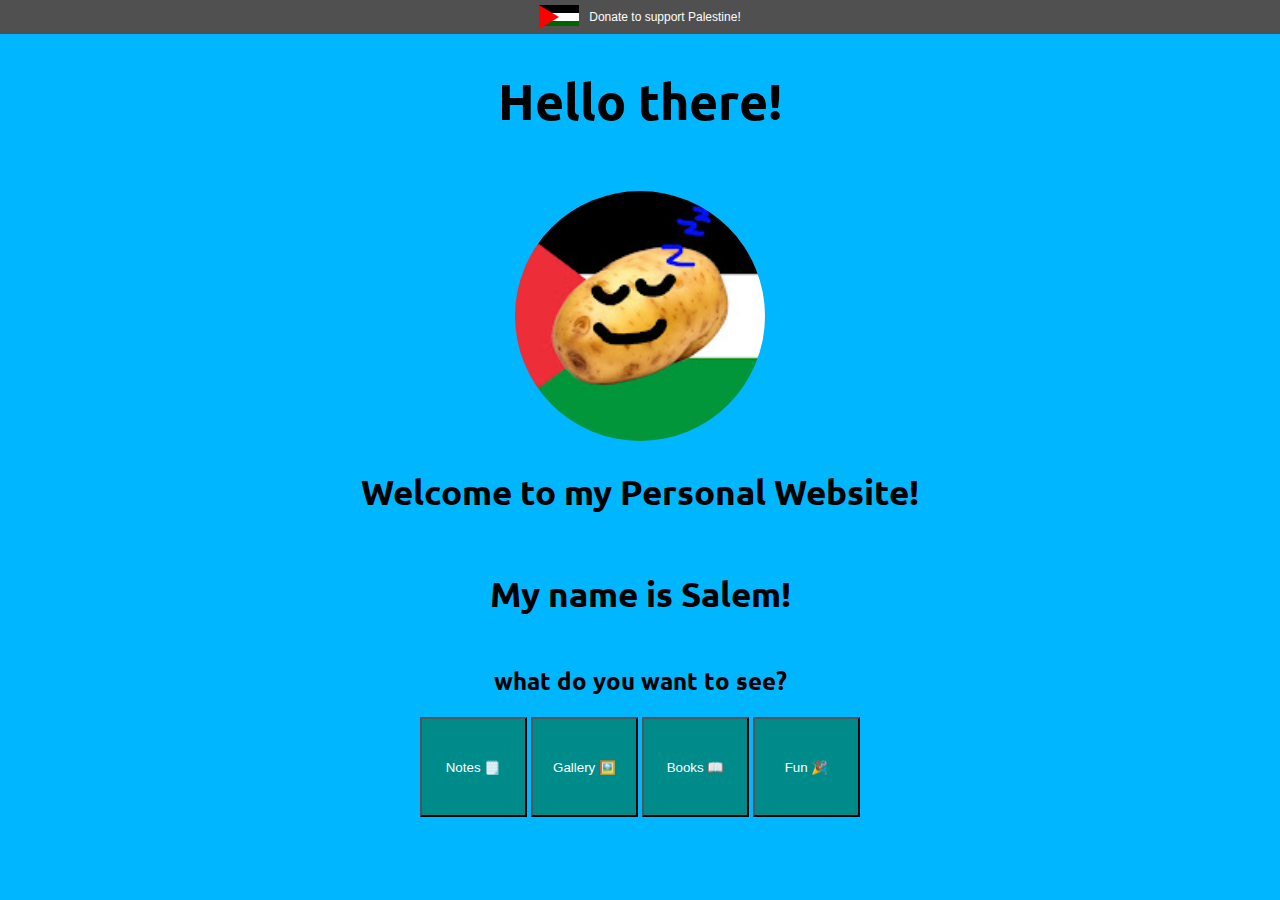
<file: index.html>
<!DOCTYPE html>
<html lang="en">
<head>
    <meta charset="UTF-8">
    <meta name="viewport" content="width=device-width, initial-scale=1.0">
    
    <title>Sleeping Potato's Personal Homepage</title>

    <!-- HTML Meta Tags -->
    <meta name="description" content="">

    <!-- Facebook Meta Tags -->
    <meta property="og:url" content="https://69420gaming.github.io/">
    <meta property="og:type" content="website">
    <meta property="og:title" content="Sleeping Potato's Personal Homepage">
    <meta property="og:description" content="">
    <meta property="og:image" content="https://opengraph.b-cdn.net/production/images/2a0986da-c156-4997-b843-1ecdbac2804c.png?token=mnjRf2PeFKi6P6tj_Wtiv-yu_hiDoPTm5c3HXDbwUxM&height=500&width=532&expires=33276077403">

    <!-- Twitter Meta Tags -->
    <meta name="twitter:card" content="summary_large_image">
    <meta property="twitter:domain" content="69420gaming.github.io">
    <meta property="twitter:url" content="https://69420gaming.github.io/">
    <meta name="twitter:title" content="Sleeping Potato's Personal Homepage">
    <meta name="twitter:description" content="">
    <meta name="twitter:image" content="https://opengraph.b-cdn.net/production/images/2a0986da-c156-4997-b843-1ecdbac2804c.png?token=mnjRf2PeFKi6P6tj_Wtiv-yu_hiDoPTm5c3HXDbwUxM&height=500&width=532&expires=33276077403">

    <!-- Meta Tags Generated via https://www.opengraph.xyz -->

    <script src="https://cdn.jsdelivr.net/npm/jquery@3.7.1/dist/jquery.min.js" integrity="sha256-/JqT3SQfawRcv/BIHPThkBvs0OEvtFFmqPF/lYI/Cxo=" crossorigin="anonymous"></script>

    <link rel="canonical" href="https://69420gaming.github.io/">

    <script type="application/ld+json">
      {
        "@context": "https://schema.org",
        "@type": "WebSite",
        "name": "Sleeping Potato's Personal Homepage!",
        "url": "https://69420gaming.github.io",
        "description": "Sleeping Potato's Personal Homepage!",
        "author": {
          "@type": "Person",
          "name": "Salem Warde",
          "url": "https://69420gaming.github.io/",
          "sameAs": [
            "https://youtube.com/@Swarde11",
            "https://github.com/69420gaming"
          ]
        }
      }
      </script>

    <link rel="stylesheet" href="style.css">

    <style>
        @import url('https://fonts.googleapis.com/css2?family=Ubuntu:ital,wght@0,300;0,400;0,500;0,700;1,300;1,400;1,500;1,700&display=swap');
        </style>
</head>
<body>
    <style>
        body {
          margin-top: 35px;
        }
        .support-palestine,
        .support-palestine:visited {
          position: absolute;
          left: 0;
          top: 0;
          right: 0;
          background: rgb(0, 0, 0);
          display: flex;
          justify-content: center;
          padding-top: 5px;
          padding-bottom: 5px;
          z-index: 10000;
          text-decoration: none;
          font-family: arial;
        }
        .support-palestine:hover,
        .support-palestine:active {
          background: black;
          display: flex;
          background: rgb(80, 80, 80);
          text-decoration: none;
        }
        .support-palestine__flag {
          margin-right: 10px;
        }
      
        .support-palestine__label {
          color: white;
          font-size: 12px;
          line-height: 24px;
        }
        .background {
          background: darkgreen;
      
          height: 21px;
        }
        .top {
          background: black;
          width: 40px;
          height: 8px;
          z-index: 1;
        }
        .middle {
          background: white;
          width: 100%;
          height: 8px;
          z-index: 1;
        }
        .triangle {
          background: auto;
          border-top: 12px solid transparent;
          border-bottom: 12px solid transparent;
          border-left: 20px solid red;
          z-index: 2;
          position: relative;
          top: -16px;
          left: 0;
        }
      </style>
      <a
        class="support-palestine"
        href="https://www.islamic-relief.org.uk/giving/appeals/palestine/"
        target="_blank"
        rel="nofollow noopener"
        title="Donate to support palestine"
      >
        <div
          class="support-palestine__flag"
          role="img"
          aria-label="Flag of palestine"
        >
          <div class="background">
            <div class="top"></div>
            <div class="middle"></div>
            <div class="triangle"></div>
          </div>
        </div>
        <div class="support-palestine__label">Donate to support Palestine!</div>
      </a>

    <div class="container">
        <h1 class="greet">Hello there!</h1>
        <img class="pfp" src="assets/pfp.jpg">

        <h2 class="intro">Welcome to my Personal Website!</h2>
        <h2 class="intro">My name is Salem!</h2>
        <h2 class="intro2">what do you want to see?</h2>

        <div class="sections">
            <a href="sections/notes/Index/index.html"><button style="height: 100px; width: 107px; background-color: darkcyan; color: white;">Notes 🗒️</button></a>
            <a href="sections/gallery/index.html"><button style="height: 100px; width: 107px; background-color: darkcyan; color: white;">Gallery 🖼️</button></a>
            <a href="sections/books/index.html"><button style="height: 100px; width: 107px; background-color: darkcyan; color: white;">Books 📖</button></a>
            <a href="sections/fun/index.html"><button style="height: 100px; width: 107px; background-color: darkcyan; color: white;">F️un 🎉</button></a>
        </div>
    </div>
</body>
</html>
</file>
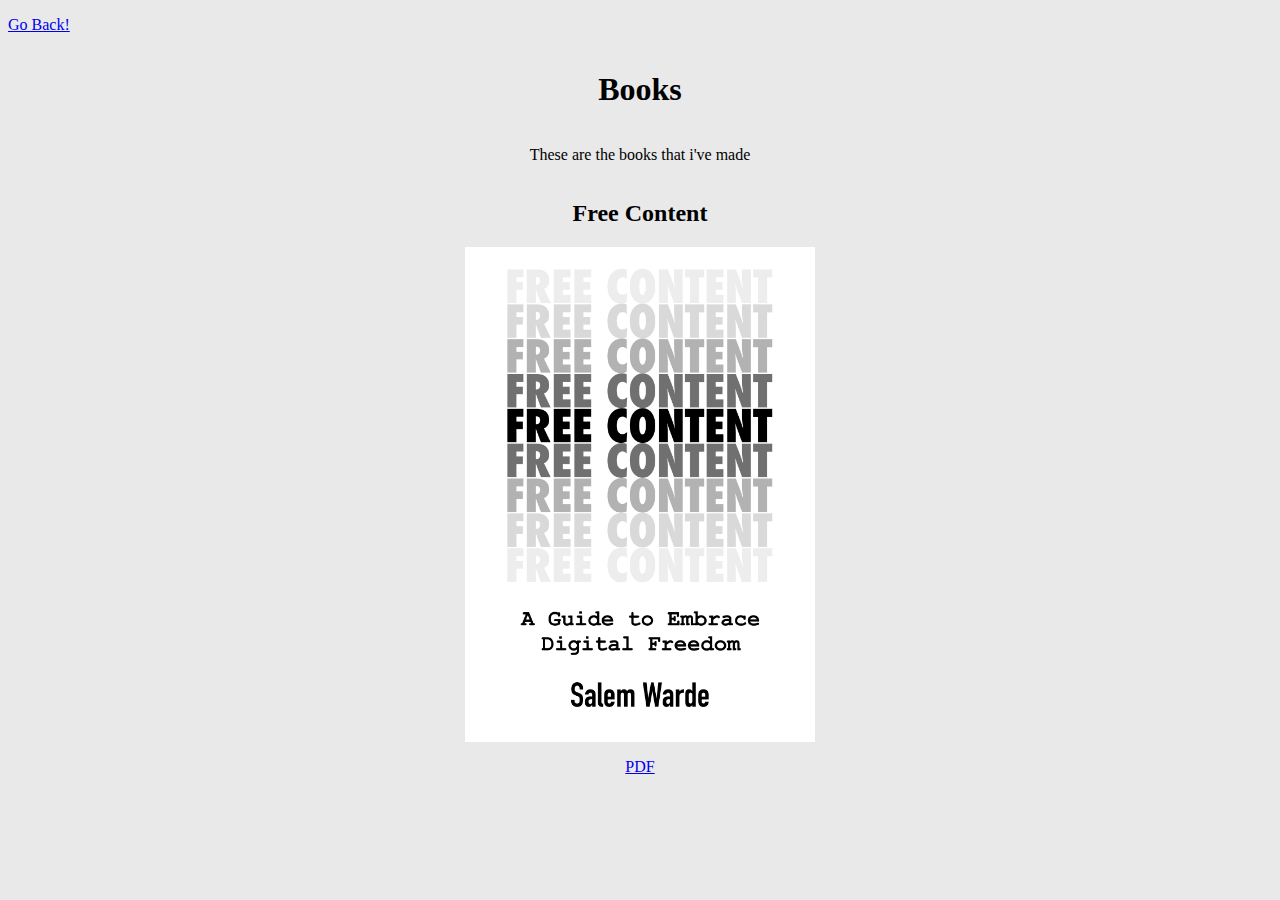
<file: sections/books/index.html>
<!DOCTYPE html>
<html lang="en">
<head>
    <meta charset="UTF-8">
    <meta name="viewport" content="width=device-width, initial-scale=1.0">
    <title>Salem's Books</title>

    <link rel="stylesheet" href="style.css">
</head>
<body>
    <a href="../../index.html"><p>Go Back!</p></a>
    <div class="container">
        <h1>Books</h1>
        <p>These are the books that i've made</p>
    
        <h2>Free Content</h2>
        <img src="Images/Free Content.JPG" width="350">
        <a href="docs/Free Content.pdf"><p>PDF</p></a>
    </div>
</body>
</html>
</file>
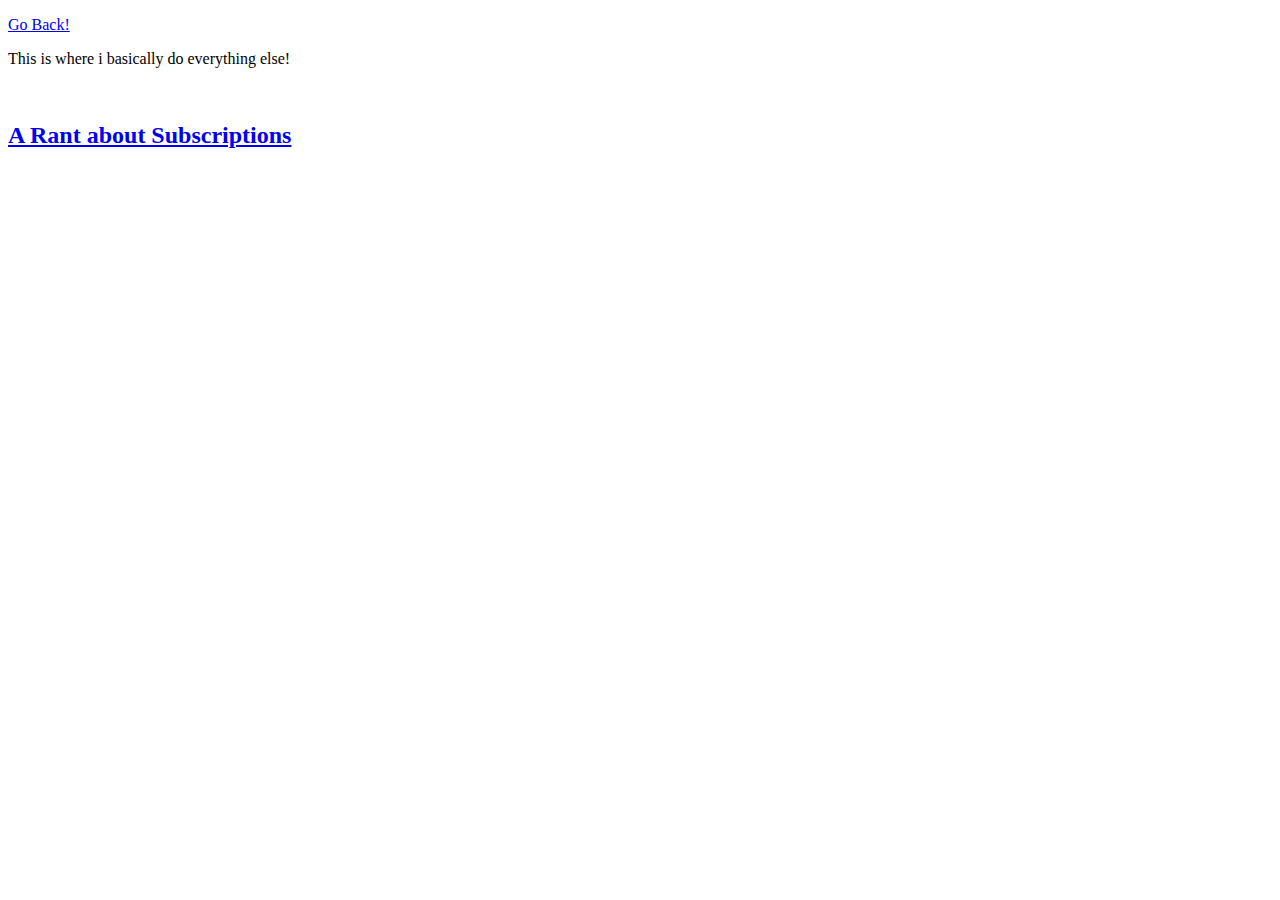
<file: sections/fun/index.html>
<!DOCTYPE html>
<html>

<head>
  <meta charset="UTF-8">
  <meta name="viewport" content="width=device-width, initial-scale=1">
  <title>Some Fun!</title>
</head>

<body>
  <a href="../../index.html"><p>Go Back!</p></a>

  <p>This is where i basically do everything else!</p>

  <br>

  <a href="Index/Subscriptions-rant.html"><h2>A Rant about Subscriptions</h2></a>
</body>

</html>
</file>
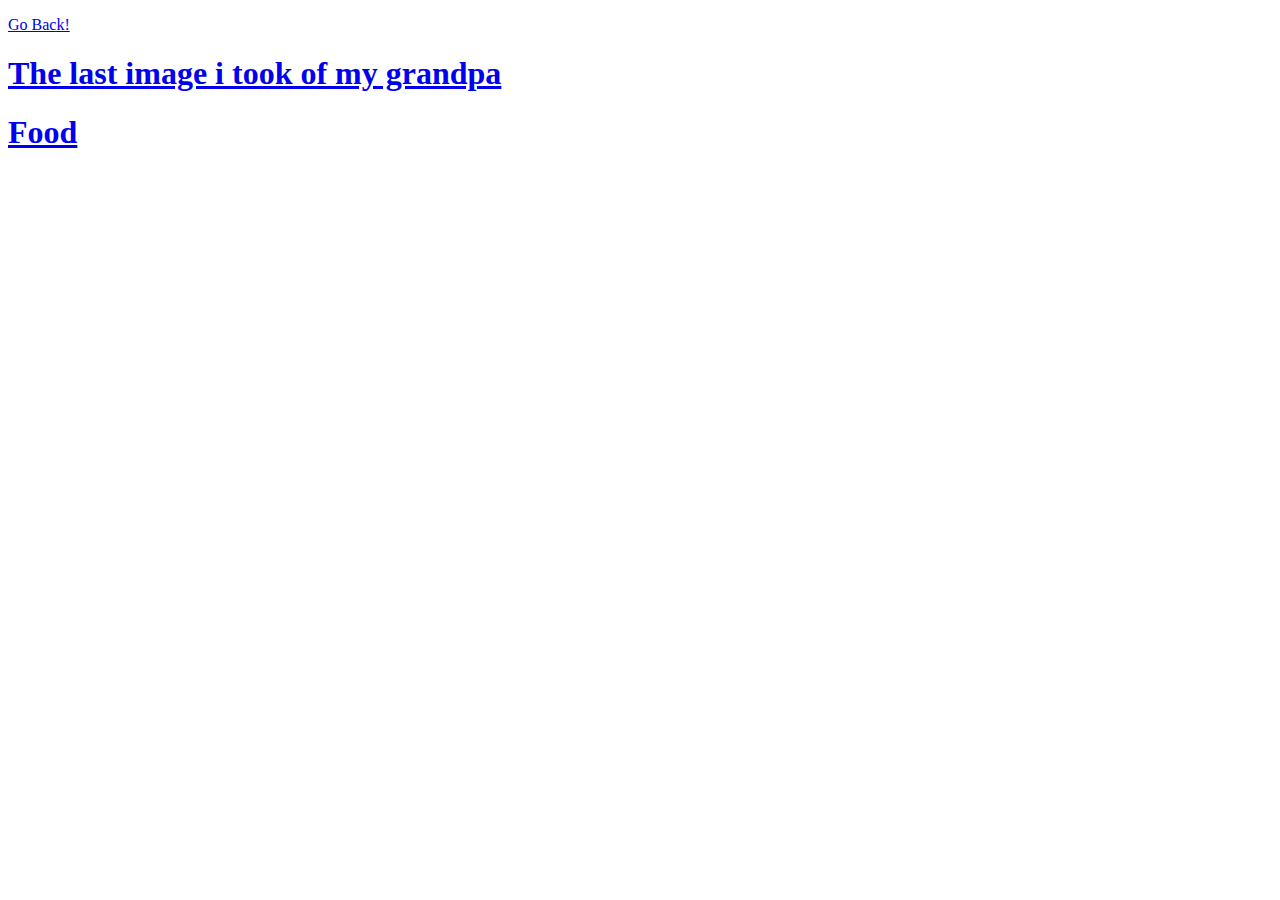
<file: sections/gallery/index.html>
<!DOCTYPE html>
<html>

<head>
  <meta charset="UTF-8">
  <meta name="viewport" content="width=device-width, initial-scale=1">
  <title>Salem's Gallery</title>
</head>

<body>
  <a href="../../index.html"><p>Go Back!</p></a>
  <a href="Category/last-image-of-grandpa.html"><h1>The last image i took of my grandpa</h1></a>
  <a href="Category/Food/food.html"><h1>Food</h1></a>
</body>

</html>
</file>
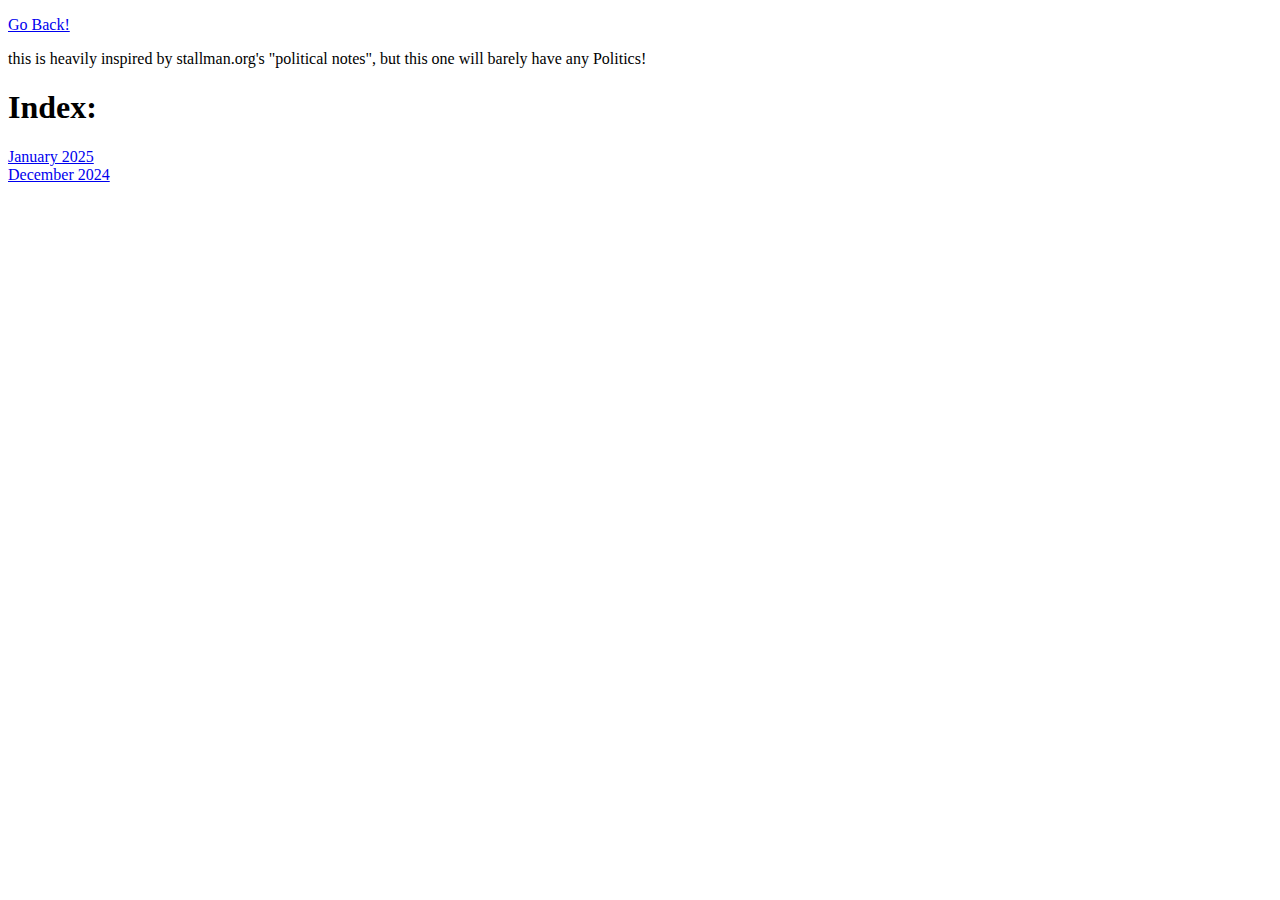
<file: sections/notes/Index/index.html>
<!DOCTYPE html>
<html lang="en">
<head>
    <meta charset="UTF-8">
    <meta name="viewport" content="width=device-width, initial-scale=1.0">
    <title>Salem's Notes!</title>
</head>
<body>
    <a href="../../../../index.html"><p>Go Back!</p></a>

    <p>this is heavily inspired by stallman.org's "political notes", but this one will barely have any Politics!</p>
    
    <h1>Index:</h1>
    <a href="../Date/Jan-2025/index.html">January 2025</a>
    <br>
    <a href="../Date/Dec-2024/index.html">December 2024</a>
</body>
</html>
</file>
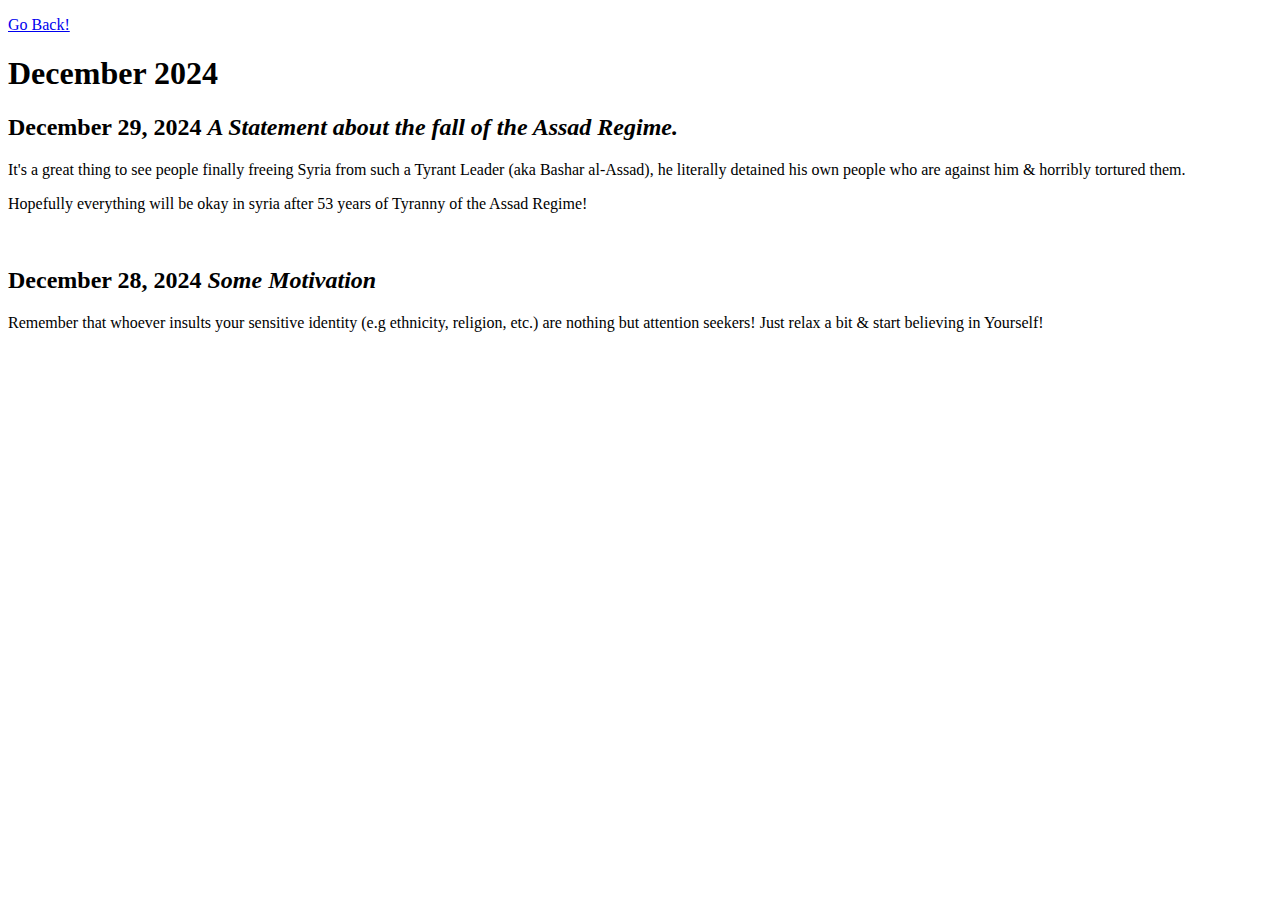
<file: sections/notes/Date/Dec 2024/index.html>
<!DOCTYPE html>
<html lang="en">
<head>
    <meta charset="UTF-8">
    <meta name="viewport" content="width=device-width, initial-scale=1.0">
    <title>December 2024</title>
</head>
<body>
    <a href="../../Index/index.html"><p>Go Back!</p></a>
    <h1>December 2024</h1>
    
    <h2><b>December 29, 2024</b> <i>A Statement about the fall of the Assad Regime.</i></h2>
    
    <p>
      It's a great thing to see people finally freeing Syria from such a Tyrant Leader (aka Bashar al-Assad), he literally detained his own people who are against him & horribly tortured them.
    </p>
    
    <p>
      Hopefully everything will be okay in syria after 53 years of Tyranny of the Assad Regime!
    </p>

  <br>

    <h2><b>December 28, 2024</b> <i>Some Motivation</i></h2>
    
    <p>Remember that whoever insults your sensitive identity (e.g ethnicity, religion, etc.) are nothing but attention seekers! Just relax a bit & start believing in Yourself!</p>
</body>
</html>
</file>
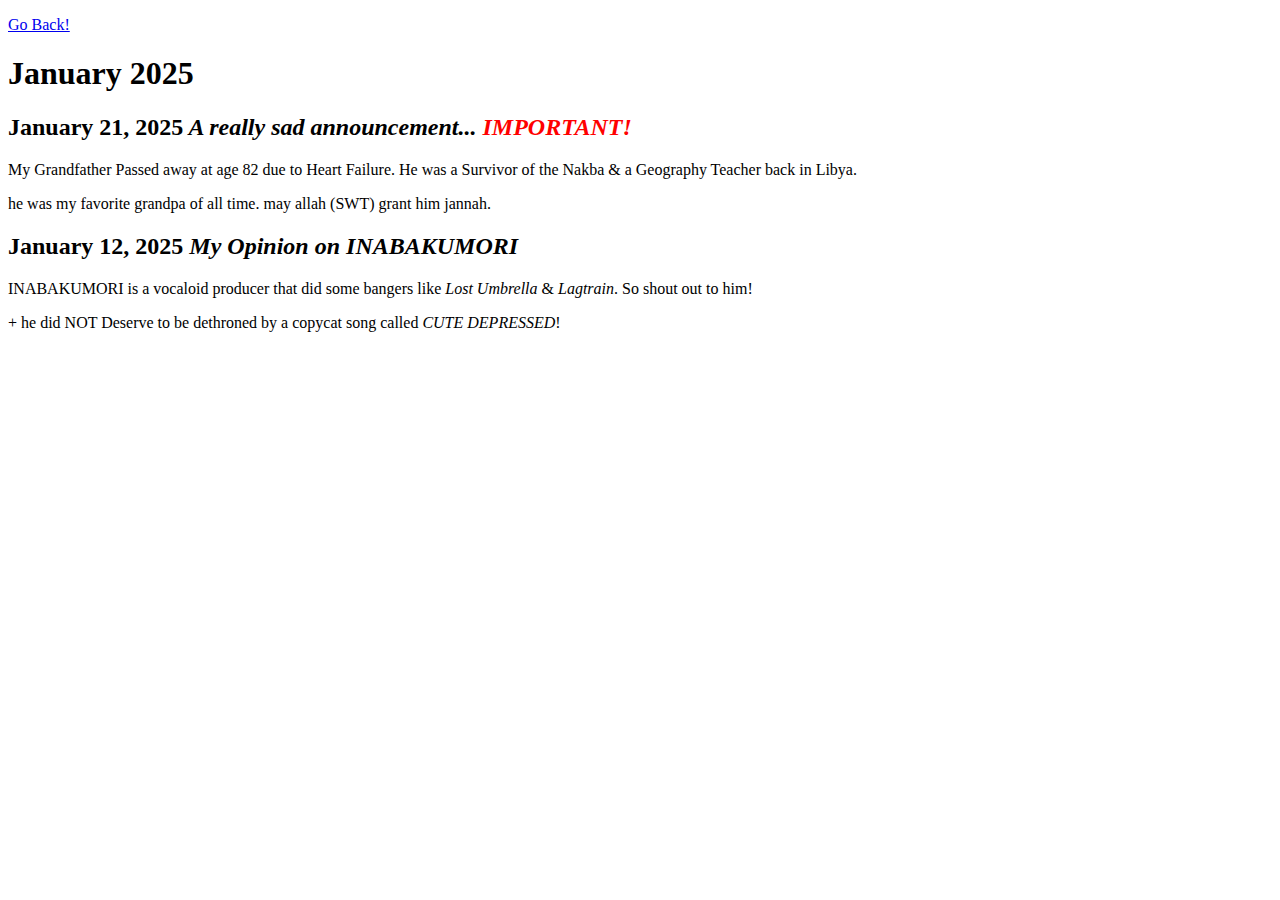
<file: sections/notes/Date/Jan 2025/index.html>
<!DOCTYPE html>
<html>

<head>
  <meta charset="UTF-8">
  <meta name="viewport" content="width=device-width, initial-scale=1">
  <title>January 2025</title>
</head>

<body>
  <a href="../../Index/index.html"><p>Go Back!</p></a>
  <h1>January 2025</h1>
  
  <h2><b>January 21, 2025</b><i> A really sad announcement...</i> <strong style="color: red"><i>IMPORTANT!</i></strong></h2>
  
  <p>
    My Grandfather Passed away at age 82 due to Heart Failure. He was a Survivor of the Nakba & a Geography Teacher back in Libya.
  </p>
  
  <p>
    he was my favorite grandpa of all time. may allah (SWT) grant him jannah.
  </p>
  
  <h2><b>January 12, 2025</b> <i>My Opinion on INABAKUMORI</i></h2>
  
  <p>
    INABAKUMORI is a vocaloid producer that did some bangers like <i>Lost Umbrella</i> & <i>Lagtrain</i>. So shout out to him!
  </p>
  
  <p>
    + he did NOT Deserve to be dethroned by a copycat song called <i>CUTE DEPRESSED</i>!
  </p>
</body>

</html>
</file>
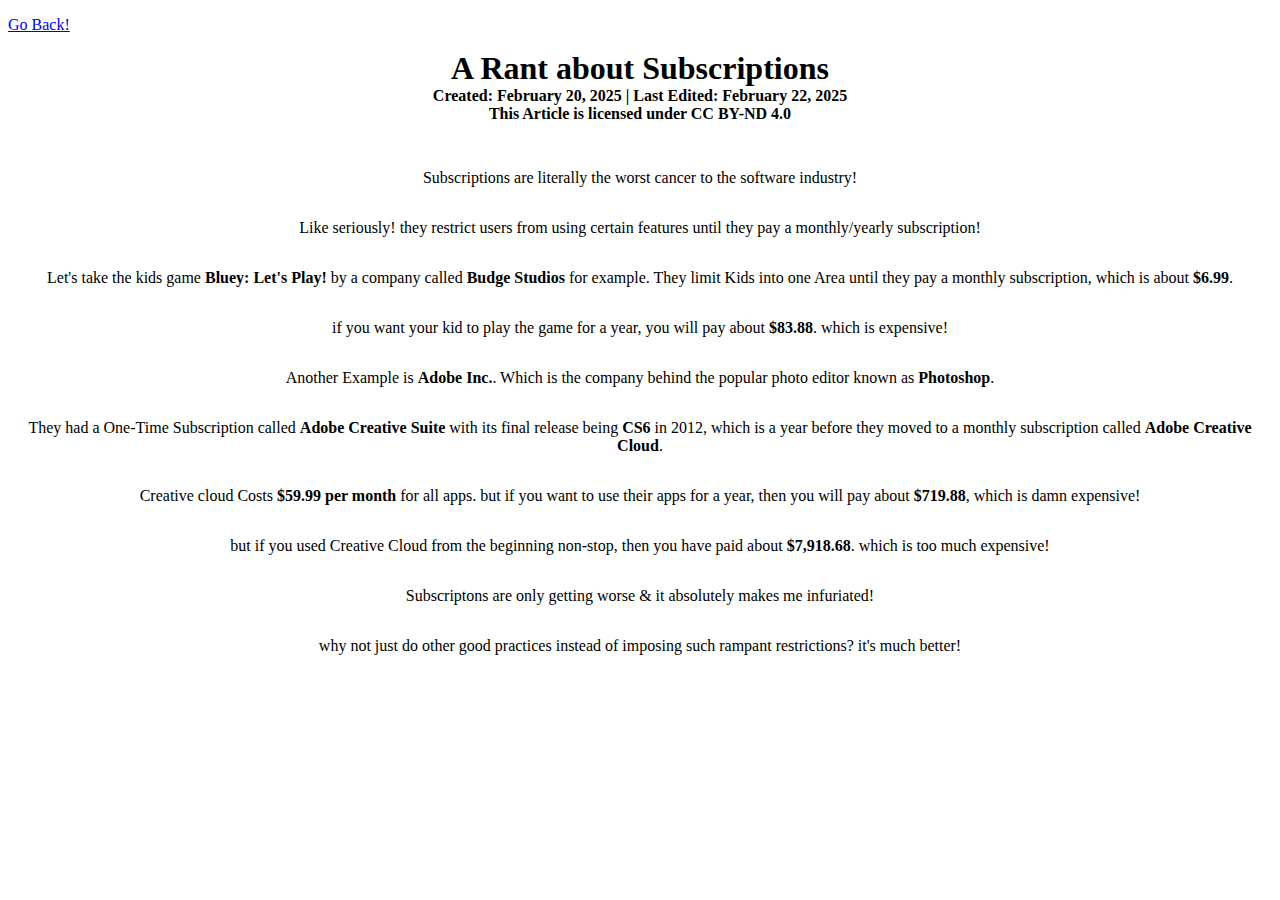
<file: sections/fun/Index/Subscriptions-rant.html>
<!DOCTYPE html>
<html lang="en">
<head>
    <meta charset="UTF-8">
    <meta name="viewport" content="width=device-width, initial-scale=1.0">
    <title>A Rant about Subscriptions</title>
    <link rel="stylesheet" href="../style.css">
</head>
<body>
    <a href="../index.html"><p>Go Back!</p></a>
    <h1 class="title">A Rant about Subscriptions</h1>
    <h4 class="info">Created: February 20, 2025 | Last Edited: February 22, 2025</h4>
    <strong><p class="license">This Article is licensed under CC BY-ND 4.0</p></strong>
    <div class="container">

        <p>Subscriptions are literally the worst cancer to the software industry!</p>

        <p>
           Like seriously! they restrict users from using certain features until they pay a monthly/yearly subscription! 
        </p>

        <p>
            Let's take the kids game <b>Bluey: Let's Play!</b> by a company called <b>Budge Studios</b> for example. They limit Kids into one Area until they pay a monthly subscription, which is about <strong>$6.99</strong>.
        </p>

        <p>
            if you want your kid to play the game for a year, you will pay about <strong>$83.88</strong>. which is expensive!
        </p>
        
        <p>
          Another Example is <b>Adobe Inc.</b>. Which is the company behind the popular photo editor known as <b>Photoshop</b>.
        </p>
        
        <p>
          They had a One-Time Subscription called <b>Adobe Creative Suite</b> with its final release being <b>CS6</b> in 2012, which is a year before they moved to a monthly subscription called <b>Adobe Creative Cloud</b>.
        </p>
        
        <p>
          Creative cloud Costs <strong>$59.99 per month</strong> for all apps. but if you want to use their apps for a year, then you will pay about <strong>$719.88</strong>, which is damn expensive!
        </p>
        
        <p>
          but if you used Creative Cloud from the beginning non-stop, then you have paid about <strong>$7,918.68</strong>. which is too much expensive!
        </p>
        
        <p>
            Subscriptons are only getting worse & it absolutely makes me infuriated!
        </p>

        <p>
            why not just do other good practices instead of imposing such rampant restrictions? it's much better!
        </p>
    </div>
</body>
</html>
</file>
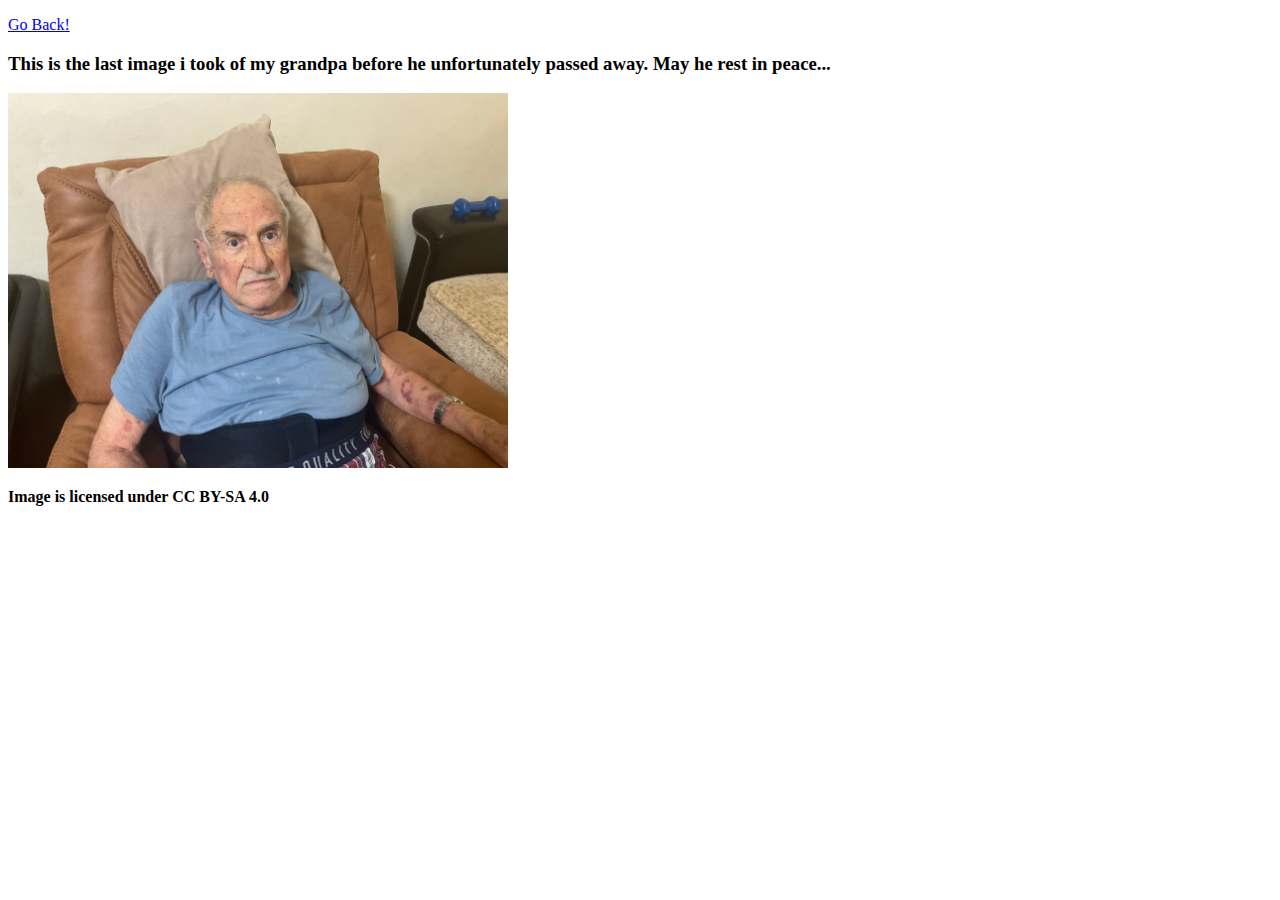
<file: sections/gallery/Category/last-image-of-grandpa.html>
<!DOCTYPE html>
<html>

<head>
  <meta charset="UTF-8">
  <meta name="viewport" content="width=device-width, initial-scale=1">
  <title>Last Image i took of My Grandpa</title>
</head>

<body>
  <a href="../index.html"><p>Go Back!</p></a>
  
  <h3>This is the last image i took of my grandpa before he unfortunately passed away. May he rest in peace...</h3>
  <img src="../Category/Images/IMG_0146.jpeg" width="500"/>
  
  <strong><p>Image is licensed under CC BY-SA 4.0</p></strong>
</body>

</html>
</file>
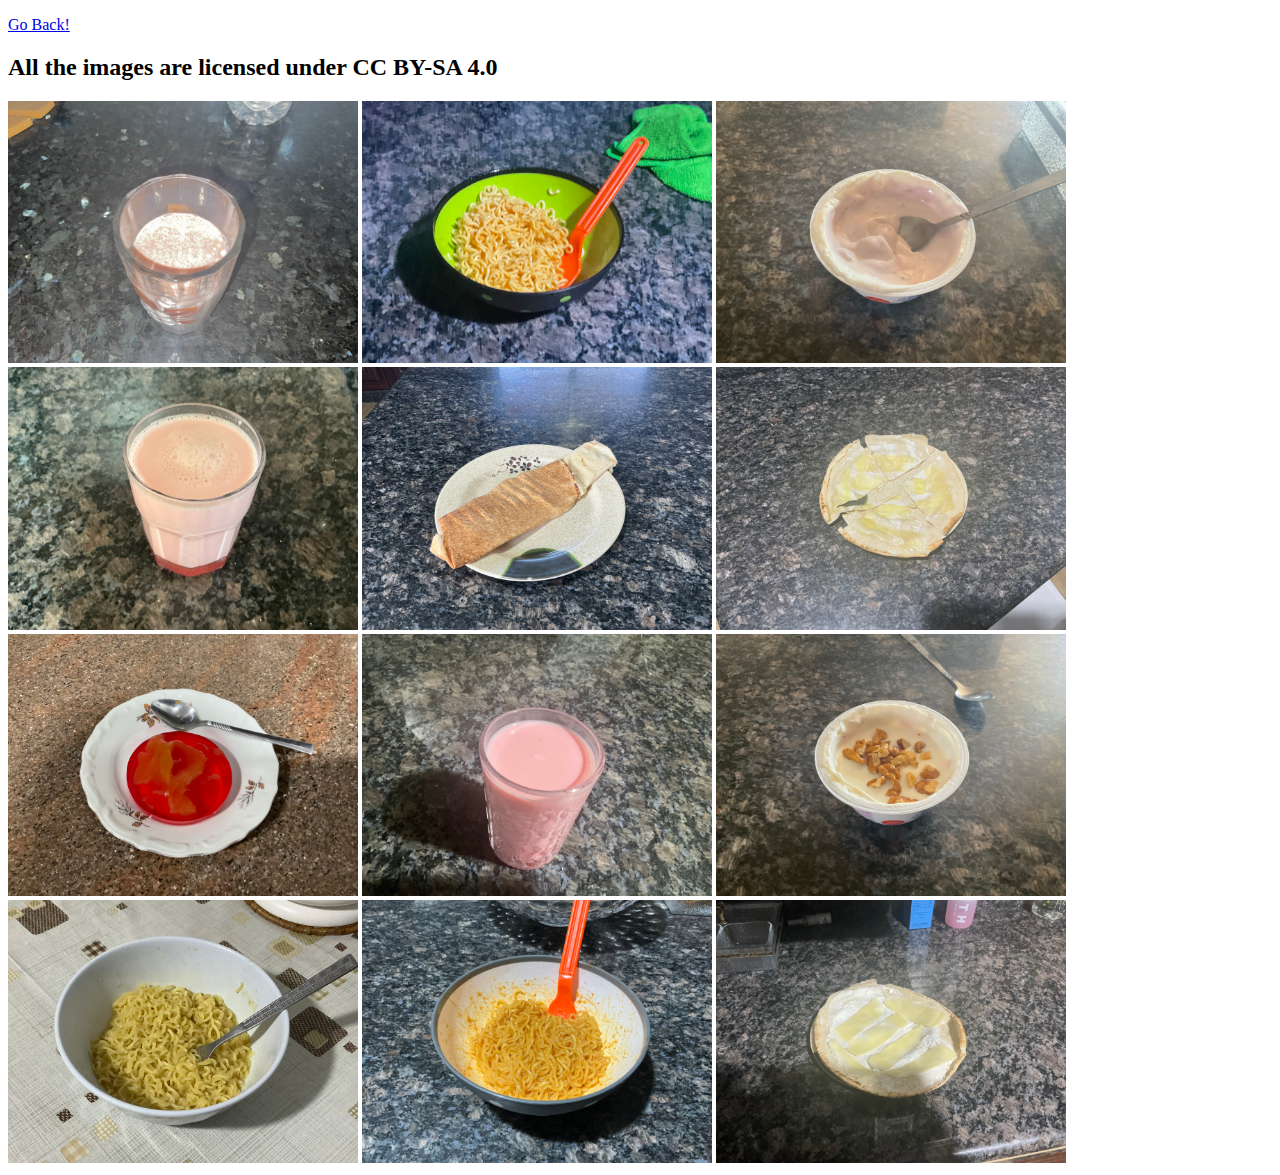
<file: sections/gallery/Category/Food/food.html>
<!DOCTYPE html>
<html lang="en">
<head>
    <meta charset="UTF-8">
    <meta name="viewport" content="width=device-width, initial-scale=1.0">
    <title>Food Gallery</title>

    <link rel="stylesheet" href="style.css">
</head>
<body>
    <a href="../../index.html"><p>Go Back!</p></a>
    <h2>All the images are licensed under CC BY-SA 4.0</h2>
    <div class="container">
        <img src="images/choccy-milk.jpg" width="350">
        <img src="images/spicy-noodles.jpeg" width="350">
        <img src="images/Yogurt.jpeg" width="350">
        <img src="images/strawberry-milk.jpeg" width="350">
        <img src="images/yummy-sandwich.jpeg" width="350">
        <img src="images/fake-pizza.jpeg" width="350">
        <img src="images/Jello-with-Caramel.jpeg" width="350">
        <img src="images/Strawberry-Milk.jpeg" width="350">
        <img src="images/Yogurt2.jpeg" width="350">
        <img src="images/noodles.jpeg" width="350">
        <img src="images/Spicy-Noodles.jpeg" width="350">
        <img src="images/fakepizza.jpeg" width="350">
    </div>
</body>
</html>
</file>
<file: style.css>
body {
    background-color: rgb(0, 183, 255);
    background-position: 0px;
}

.container {
    display: flex;
    flex-direction: column;
    align-items: center;
    justify-content: center;
    margin: auto;

    font-family: "Ubuntu", serif;
    font-weight: 400;
    font-style: normal;
}

a.nav-link:link
{
   color: #000000;
   text-decoration: none;
}
a.nav-link:visited
{
   color: #000000;
   text-decoration: none;
}
a.nav-link:hover
{
   color: #000000;
   text-decoration: none;
}
a.nav-link:active
{
   color: #000000;
   text-decoration: none;
}

.greet {
    font-size: 50px;
}

.pfp {
    width: 250px;
    border-radius: 100%;

    margin-top: 25px;
}

.intro {
    font-size: 35px;
}

.sections {
    display: flexbox;
}
</file>
<file: sections/books/style.css>
.container {
    display: flex;
    flex-direction: column;
    align-items: center;
    justify-content: center;
}

body {
    background-color: rgb(233, 233, 233);
}
</file>
<file: sections/fun/style.css>
.container {
    display: flex;
    flex-direction: column;
    justify-content: center;
    margin: auto;


    text-align: center;
    margin-top: 30px;
}

.title, .info, .license {
  display: flex;
  flex-direction: column;
  justify-content: center;
  margin: auto;
  
  text-align: center;
}

h4 {
    margin-top: auto;
}

img {
  display: block;
  margin-left: auto;
  margin-right: auto;
}
</file>
<file: sections/gallery/Category/Food/style.css>
.container {
    display: flexbox;
    flex-direction: column;
    align-items: center;
    justify-content: center;
}
</file>
